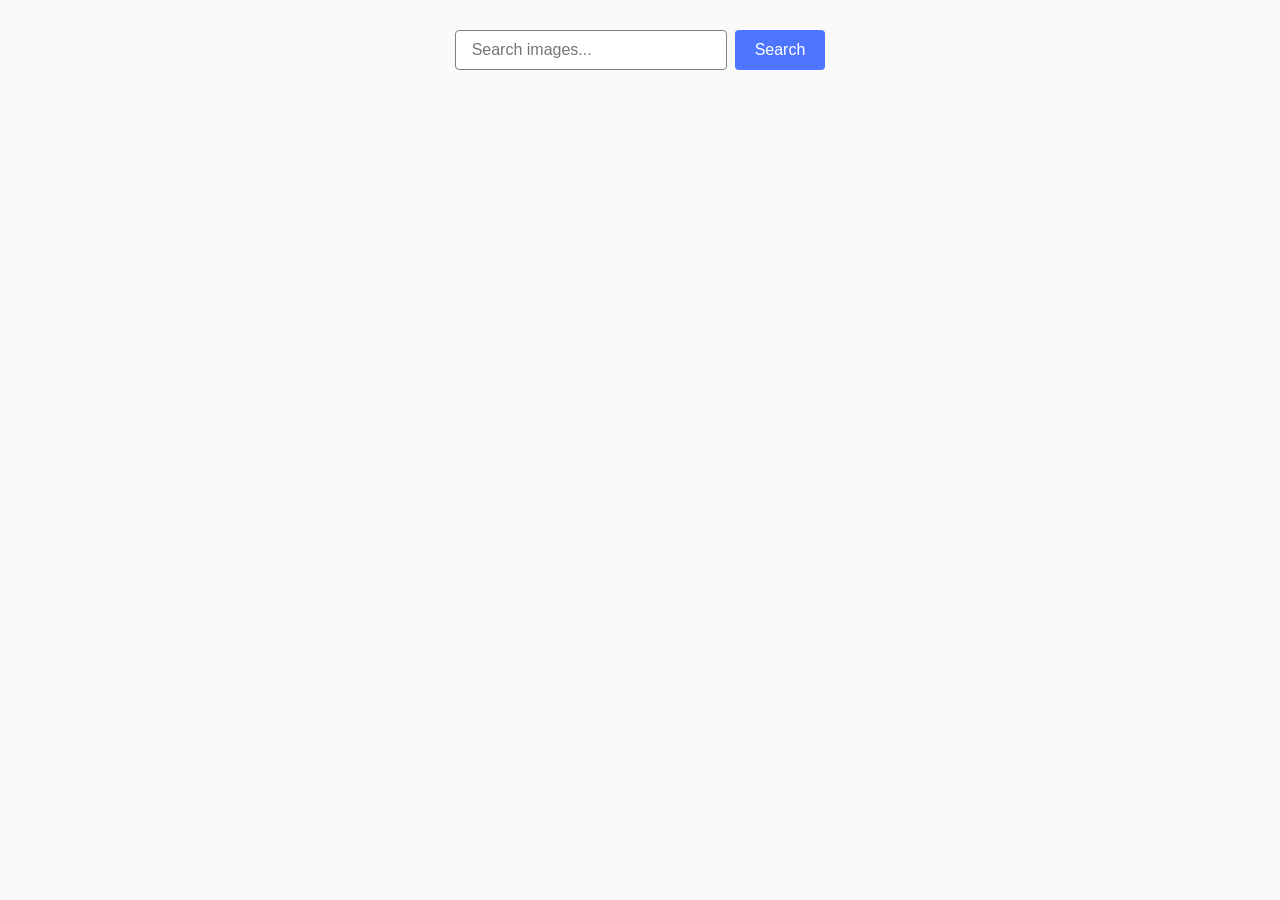
<file: src/index.html>
<!doctype html>
<html lang="en">
  <head>
    <meta charset="UTF-8" />
    <link rel="icon" type="image/svg+xml" href="/favicon.svg" />
    <meta name="viewport" content="width=device-width, initial-scale=1.0" />
    <title>Vanilla App Template</title>
    <link rel="stylesheet" href="./css/styles.css" />
  </head>
  <body>
    <main>
      <form class="form">
        <label>
          <input
            type="text"
            name="search-text"
            placeholder="Search images..."
            required
          />
        </label>
        <button type="submit">Search</button>
      </form>

      <ul class="gallery"></ul>

      <div class="pagination-wrapper">
        <button type="button" class="load-more-btn is-hidden">Load more</button>

        <div class="loader-container is-hidden">
          <span class="loader"></span>
          <p class="loader-text">Loading images, please wait...</p>
        </div>
      </div>
    </main>

    <script type="module" src="./main.js"></script>
  </body>
</html>
</file>
<file: src/css/styles.css>
/**
  |============================
  | include css partials with
  | default @import url()
  |============================
*/
/* Common styles */
@import url('./reset.css');
@import url('./base.css');
@import url('./container.css');
@import url('./animations.css');

/* Sections style */
@import url('./header.css');
@import url('./vite-promo.css');
@import url('./badges.css');
@import url('./back-link.css');
@import url('./footer.css');

* {
  box-sizing: border-box;
}
body {
  font-family: 'Montserrat', sans-serif;
  background-color: #fafafa;
  margin: 0;
  padding: 30px;
}
ul {
  list-style: none;
  padding: 0;
  margin: 0;
}

.form {
  display: flex;
  justify-content: center;
  gap: 8px;
  margin-bottom: 32px;
}

.form input {
  width: 272px;
  height: 40px;
  padding: 8px 16px;
  border: 1px solid #808080;
  border-radius: 4px;
  font-size: 16px;
  outline: none;
  transition: border-color 250ms ease;
}
.form input:hover {
  border-color: #000000;
}
.form input:focus {
  border-color: #4e75ff;
}

.form button {
  height: 40px;
  padding: 8px 20px;
  background-color: #4e75ff;
  color: #ffffff;
  font-weight: 500;
  font-size: 16px;
  border: none;
  border-radius: 4px;
  cursor: pointer;
  transition: background-color 250ms ease;
}
.form button:hover {
  background-color: #6c8cff;
}

.loader-container {
  display: flex;
  flex-direction: column;
  align-items: center;
  justify-content: center;
  gap: 12px;
  margin-top: 20px;
}

.loader {
  width: 48px;
  height: 48px;
  border: 5px solid #4e75ff;
  border-bottom-color: transparent;
  border-radius: 50%;
  display: inline-block;
  animation: rotation 1s linear infinite;
}

.loader-text {
  font-size: 16px;
  color: #2e2f42;
  margin: 0;
}

@keyframes rotation {
  0% {
    transform: rotate(0deg);
  }
  100% {
    transform: rotate(360deg);
  }
}

.is-hidden {
  display: none !important;
}

.gallery {
  display: flex;
  flex-wrap: wrap;
  justify-content: center;
  gap: 24px;
  max-width: 1128px;
  margin: 0 auto;
}
.gallery-item {
  width: calc((100% - 48px) / 3);
  border: 1px solid #808080;
  background-color: #ffffff;
}
.gallery-image {
  width: 100%;
  height: 200px;
  object-fit: cover;
}
.info-wrapper {
  display: flex;
  justify-content: space-around;
  padding: 4px 0;
}
.info-item {
  font-size: 12px;
  text-align: center;
  margin: 0;
  color: #2e2f42;
}

.pagination-wrapper {
  display: flex;
  flex-direction: column;
  align-items: center;
  gap: 16px;
  margin: 32px 0;
}

.load-more-btn {
  height: 40px;
  padding: 8px 20px;
  background-color: #4e75ff;
  color: #ffffff;
  font-weight: 500;
  font-size: 16px;
  border: none;
  border-radius: 4px;
  cursor: pointer;
  transition: background-color 250ms ease;
}

.load-more-btn:hover {
  background-color: #6c8cff;
}

.is-hidden {
  display: none !important;
}
</file>
